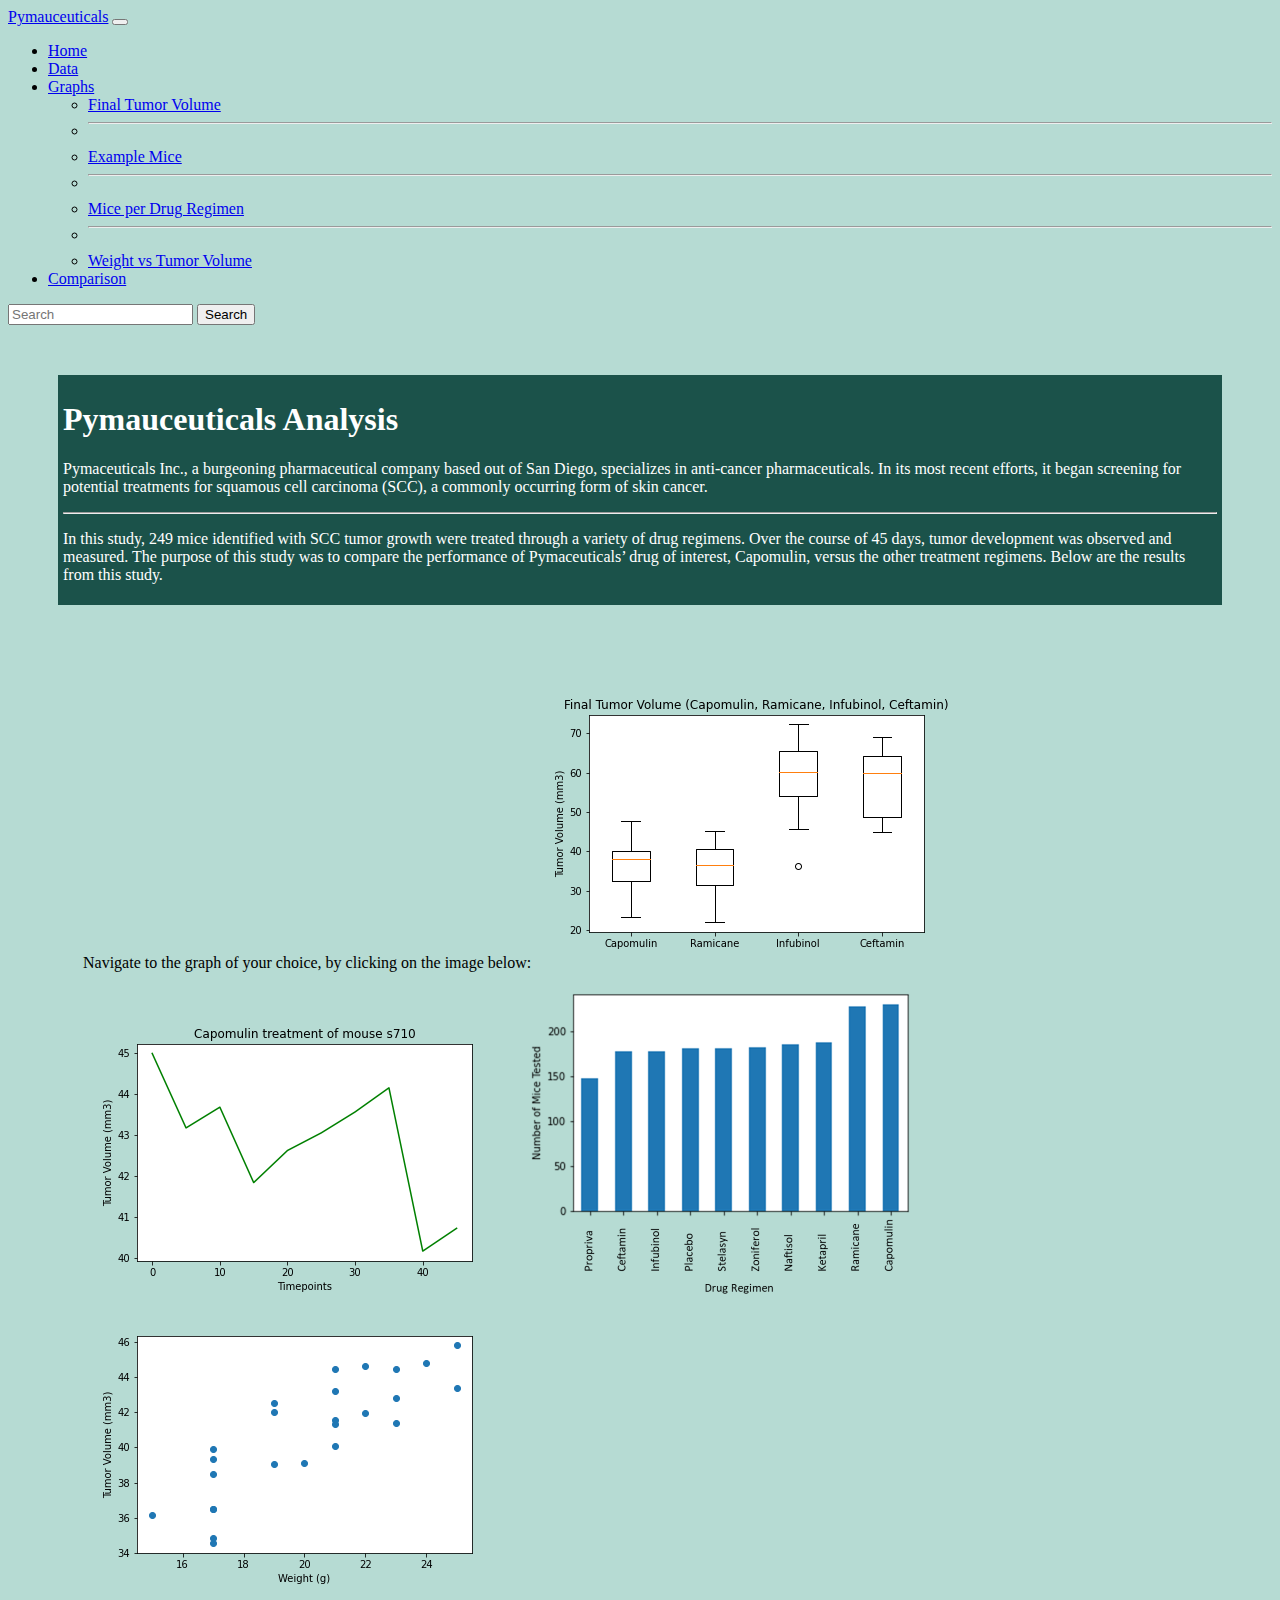
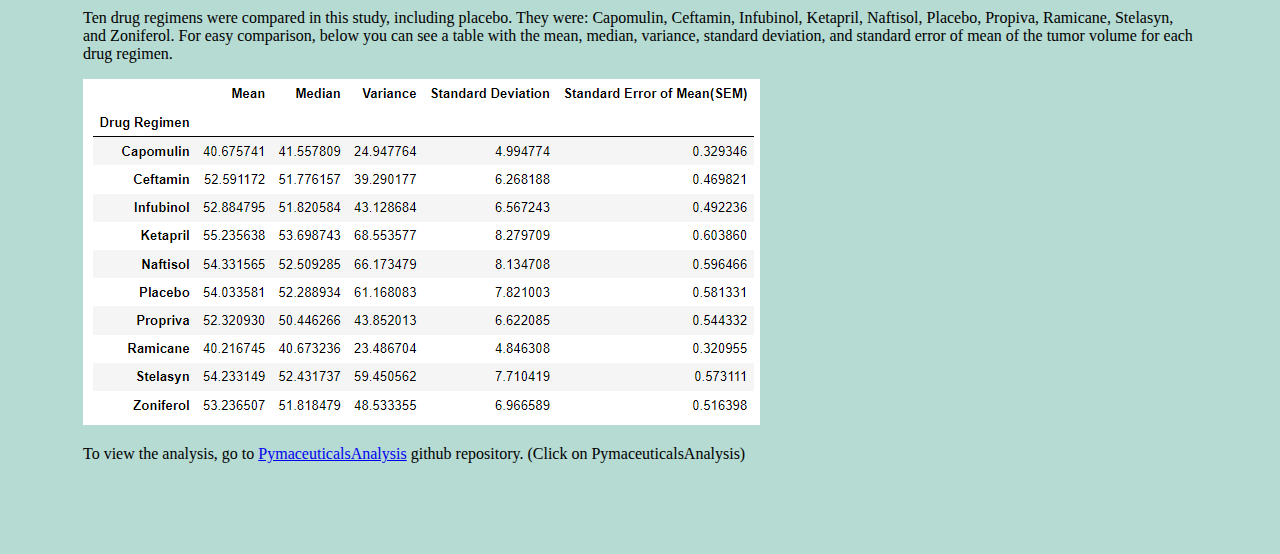
<file: index.html>
<!doctype html>
<html lang="en">
  <head>
    <!-- Required meta tags -->
    <meta charset="utf-8">
    <meta name="viewport" content="width=device-width, initial-scale=1">

    <!-- Bootstrap CSS -->
    <link href="https://cdn.jsdelivr.net/npm/bootstrap@5.1.1/dist/css/bootstrap.min.css" rel="stylesheet" integrity="sha384-F3w7mX95PdgyTmZZMECAngseQB83DfGTowi0iMjiWaeVhAn4FJkqJByhZMI3AhiU" crossorigin="anonymous">

    <link rel="stylesheet" href="style.css">

    <title>Pymauceuticals Analysis</title>
  </head>
  <body>

    <nav class="navbar navbar-expand-lg navbar-light bg-light">
      <div class="container-fluid">
        <a class="navbar-brand" href="index.html">Pymauceuticals</a>
        <button class="navbar-toggler" type="button" data-bs-toggle="collapse" data-bs-target="#navbarSupportedContent" aria-controls="navbarSupportedContent" aria-expanded="false" aria-label="Toggle navigation">
          <span class="navbar-toggler-icon"></span>
        </button>
        <div class="collapse navbar-collapse" id="navbarSupportedContent">
          <ul class="navbar-nav me-auto mb-2 mb-lg-0">
            <li class="nav-item">
              <a class="nav-link active" aria-current="page" href="https://savi09.github.io/PymaceuticalsAnalysis_Website/">Home</a>
            </li>
            <li class="nav-item">
              <a class="nav-link" href="data.html">Data</a>
            </li>
            <li class="nav-item dropdown">
              <a class="nav-link dropdown-toggle" href="#" id="navbarDropdown" role="button" data-bs-toggle="dropdown" aria-expanded="false">
                Graphs
              </a>
              <ul class="dropdown-menu" aria-labelledby="navbarDropdown">
                <li><a class="dropdown-item" href="FinalTumorVolume.html">Final Tumor Volume</a></li>
                <li><hr class="dropdown-divider"></li>
                <li><a class="dropdown-item" href="ExampleMice.html">Example Mice</a></li>
                <li><hr class="dropdown-divider"></li>
                <li><a class="dropdown-item" href="MicePerDrugRegimen.html">Mice per Drug Regimen</a></li>
                <li><hr class="dropdown-divider"></li>
                <li><a class="dropdown-item" href="WeightVsTumorVol.html">Weight vs Tumor Volume</a></li>
              </ul>
            </li>
            <li class="nav-item">
              <a class="nav-link" href="Comparison.html">Comparison</a>
            </li>
          </ul>
          <form class="d-flex">
            <input class="form-control me-2" type="search" placeholder="Search" aria-label="Search">
            <button class="btn btn-outline-success" type="submit">Search</button>
          </form>
        </div>
      </div>
    </nav>

    <div class="container">
      <div class="row">
          <div class="col">
            <h1 class="display-4">Pymauceuticals Analysis</h1>
            <p class="lead">Pymaceuticals Inc., a burgeoning pharmaceutical company based out of San Diego, specializes in anti-cancer pharmaceuticals. In its most recent efforts, it began screening for potential treatments for squamous cell carcinoma (SCC), a commonly occurring form of skin cancer.</p>
            <hr class="my-4">
            <p>In this study, 249 mice identified with SCC tumor growth were treated through a variety of drug regimens. Over the course of 45 days, tumor development was observed and measured. The purpose of this study was to compare the performance of Pymaceuticals’ drug of interest, Capomulin, versus the other treatment regimens. Below are the results from this study. </p>
          
          </div>
      </div>
    </div>

    <div class="container-3">
      <div class="row">
        <div class="col-2">
          <div class="list-group">
            <a class="list-group-item list-group-item-action disabled">Navigate to the graph of your choice, by clicking on the image below:</a>
            <a href="FinalTumorVolume.html"><img src="Visualizations/Final Tumor Volume.png" alt="Final Tumor Volume" class="list-group-item list-group-item-action"></a>
            <a href="ExampleMice.html"><img src="Visualizations/Tumor Volume over time for mouse of choice.png" alt="Example Mice" class="list-group-item list-group-item-action"></a>
            <a href="MicePerDrugRegimen.html"><img src="Visualizations/Number of Mice Tested.png" alt="Mice Per Drug Regimen" class="list-group-item list-group-item-action"></a>
            <a href="WeightVsTumorVol.html"><img src="Visualizations/Scatter Plot_Avg Tumor Volume vs. Mouse Weight.png" alt="Weight Vs Tumor Volume" class="list-group-item list-group-item-action"></a>
          </div>
        </div>
        <div class="col-10">
            <p>Ten drug regimens were compared in this study, including placebo. They were: Capomulin, Ceftamin, Infubinol, Ketapril, Naftisol, Placebo, Propiva, Ramicane, Stelasyn, and Zoniferol. For easy comparison, below you can see a table with the mean, median, variance, standard deviation, and standard error of mean of the tumor volume for each drug regimen.
            </p>
            <img src="Visualizations/Drug Regimen_Summary Table (Screenshot).png" class="img-fluid rounded mx-auto d-block" alt="Findings summary table">
            <p>To view the analysis, go to <a href="https://github.com/savi09/PymaceuticalsAnalysis">PymaceuticalsAnalysis</a> github repository. (Click on PymaceuticalsAnalysis)</p>
        </div>
      </div>
    </div>

    <!-- Option 1: Bootstrap Bundle with Popper -->
    <script src="https://cdn.jsdelivr.net/npm/bootstrap@5.1.1/dist/js/bootstrap.bundle.min.js" integrity="sha384-/bQdsTh/da6pkI1MST/rWKFNjaCP5gBSY4sEBT38Q/9RBh9AH40zEOg7Hlq2THRZ" crossorigin="anonymous"></script>


  </body>
</html>
</file>
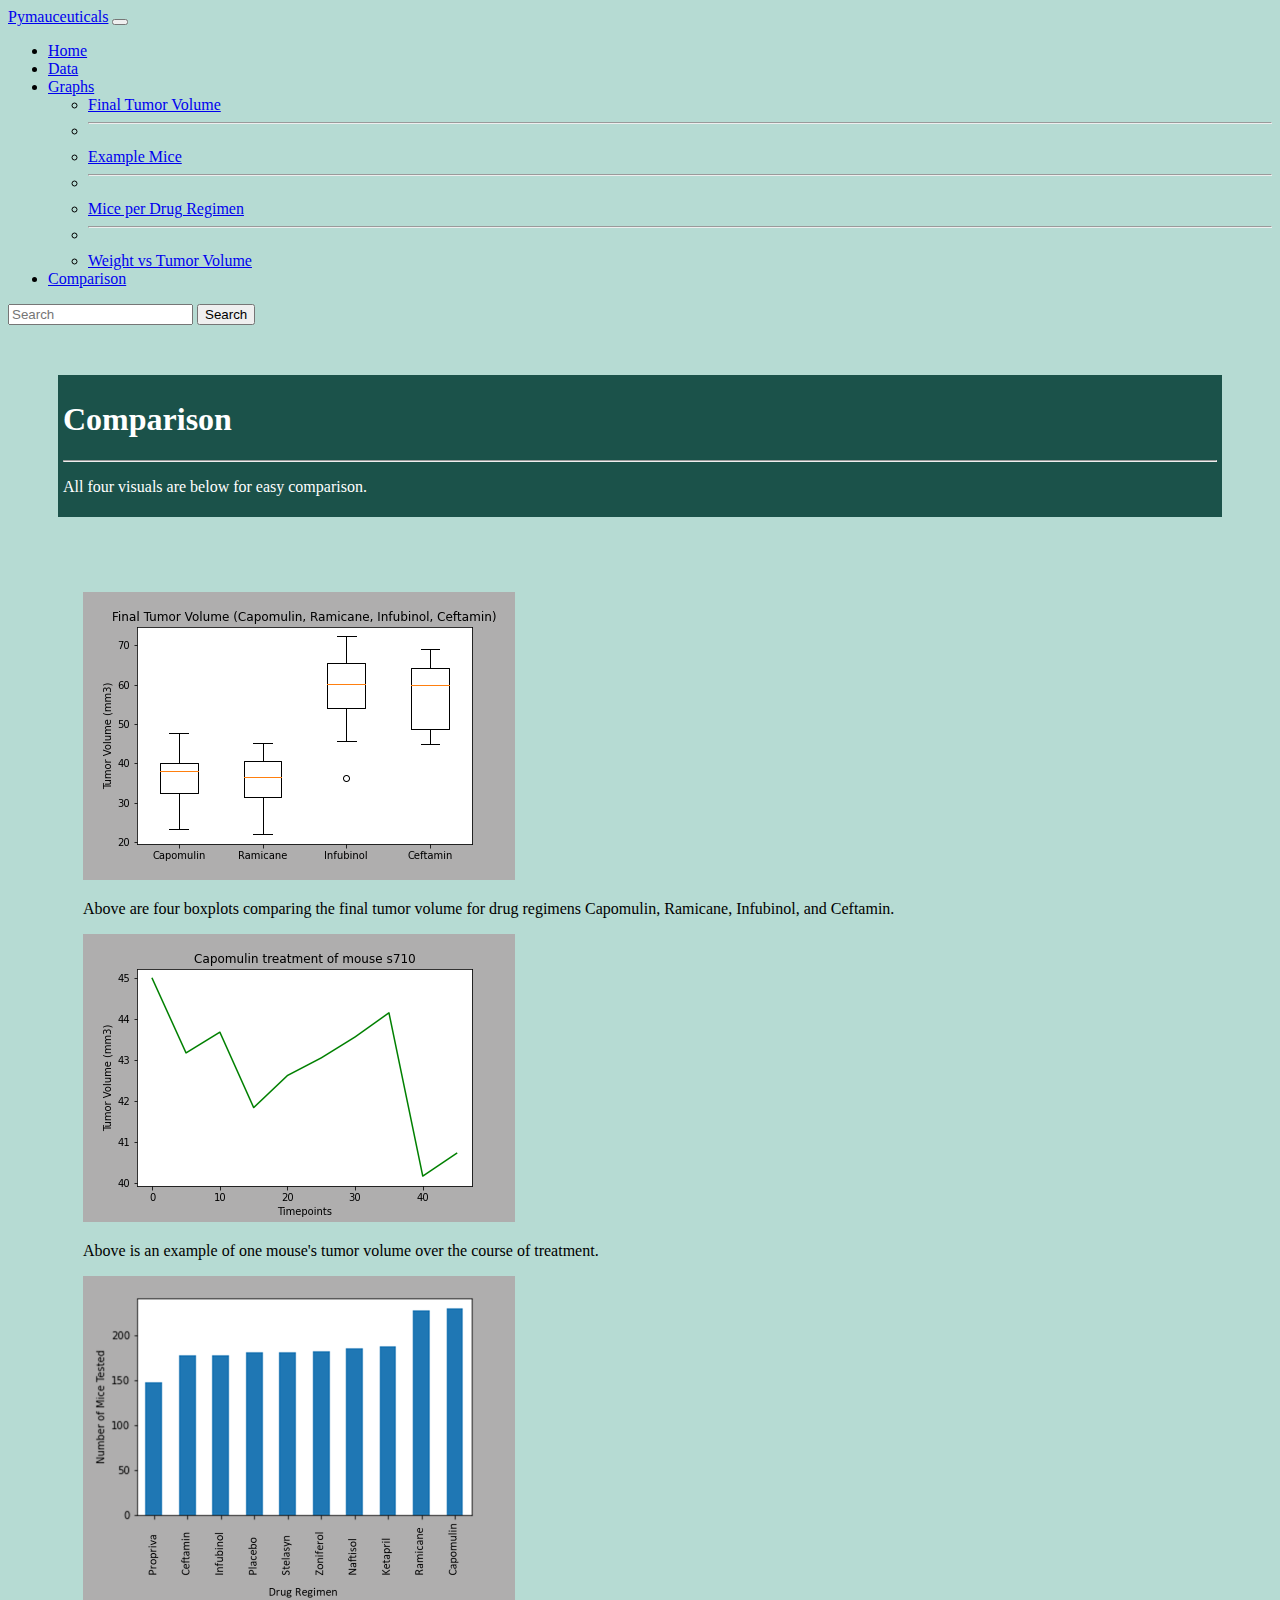
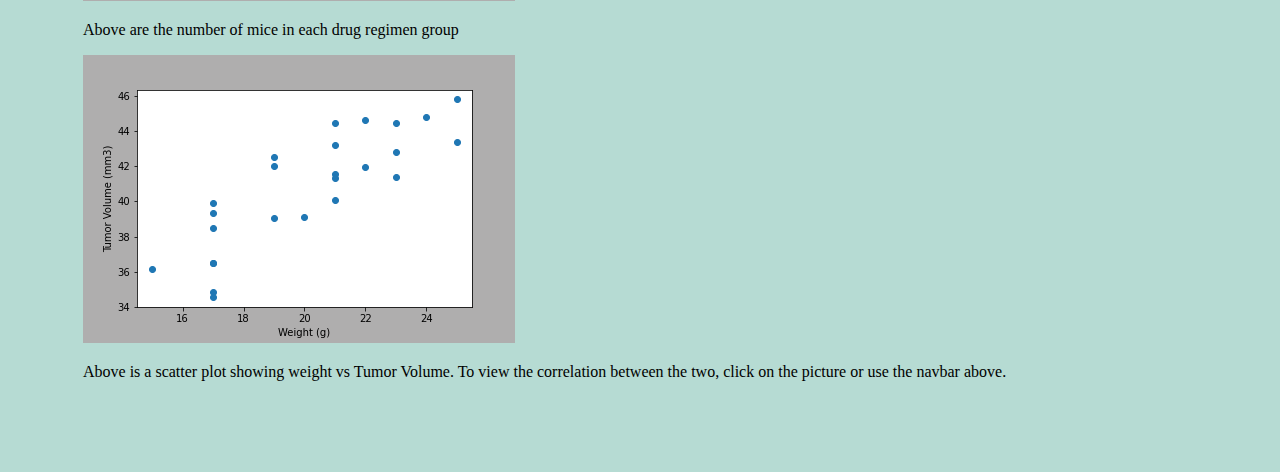
<file: Comparison.html>
<!doctype html>
<html lang="en">
  <head>
    <!-- Required meta tags -->
    <meta charset="utf-8">
    <meta name="viewport" content="width=device-width, initial-scale=1">

    <!-- Bootstrap CSS -->
    <link href="https://cdn.jsdelivr.net/npm/bootstrap@5.1.1/dist/css/bootstrap.min.css" rel="stylesheet" integrity="sha384-F3w7mX95PdgyTmZZMECAngseQB83DfGTowi0iMjiWaeVhAn4FJkqJByhZMI3AhiU" crossorigin="anonymous">

    <link rel="stylesheet" href="style.css">

    <title>Pymauceuticals Analysis</title>
  </head>
  <body>

    <nav class="navbar navbar-expand-lg navbar-light bg-light">
        <div class="container-fluid">
          <a class="navbar-brand" href="index.html">Pymauceuticals</a>
          <button class="navbar-toggler" type="button" data-bs-toggle="collapse" data-bs-target="#navbarSupportedContent" aria-controls="navbarSupportedContent" aria-expanded="false" aria-label="Toggle navigation">
            <span class="navbar-toggler-icon"></span>
          </button>
          <div class="collapse navbar-collapse" id="navbarSupportedContent">
            <ul class="navbar-nav me-auto mb-2 mb-lg-0">
              <li class="nav-item">
                <a class="nav-link active" aria-current="page" href="https://savi09.github.io/PymaceuticalsAnalysis_Website/">Home</a>
              </li>
              <li class="nav-item">
                <a class="nav-link" href="data.html">Data</a>
              </li>
              <li class="nav-item dropdown">
                <a class="nav-link dropdown-toggle" href="#" id="navbarDropdown" role="button" data-bs-toggle="dropdown" aria-expanded="false">
                  Graphs
                </a>
                <ul class="dropdown-menu" aria-labelledby="navbarDropdown">
                  <li><a class="dropdown-item" href="FinalTumorVolume.html">Final Tumor Volume</a></li>
                  <li><hr class="dropdown-divider"></li>
                  <li><a class="dropdown-item" href="ExampleMice.html">Example Mice</a></li>
                  <li><hr class="dropdown-divider"></li>
                  <li><a class="dropdown-item" href="MicePerDrugRegimen.html">Mice per Drug Regimen</a></li>
                  <li><hr class="dropdown-divider"></li>
                  <li><a class="dropdown-item" href="WeightVsTumorVol.html">Weight vs Tumor Volume</a></li>
              </ul>
            </li>
            <li class="nav-item">
              <a class="nav-link" href="Comparison.html">Comparison</a>
            </li>
            </ul>
            <form class="d-flex">
              <input class="form-control me-2" type="search" placeholder="Search" aria-label="Search">
              <button class="btn btn-outline-success" type="submit">Search</button>
            </form>
          </div>
        </div>
      </nav>

    <div class="container">
        <div class="jumbotron">
          <h1 class="display-4">Comparison</h1>
          <hr class="my-4">
          <p>All four visuals are below for easy comparison.</p>
        </div>
      </div>

      <div class="container-2">
        <div class="row">
          <div class="col">
            <a href="FinalTumorVolume.html"><img src="Visualizations/Final Tumor Volume.png" class="rounded" alt="Final Tumor Volume"></a>
            <p>Above are four boxplots comparing the final tumor volume for drug regimens Capomulin, Ramicane, Infubinol, and Ceftamin.
            </p>
          </div>
          <div class="col">
            <a href="ExampleMice.html"><img src="Visualizations/Tumor Volume over time for mouse of choice.png" class="rounded" alt="Example Mice"></a>
            <p>Above is an example of one mouse's tumor volume over the course of treatment.
            </p>
          </div>
        </div>

        <div class="row">
          <div class="col">
            <p></p>
          </div>
          <div class="col">
            <p></p>
          </div>
        </div>

        <div class="row">
          <div class="col">
            <a href="MicePerDrugRegimen.html"><img src="Visualizations/Number of Mice Tested.png" class="rounded" alt="Mice Per Drug Regimen"></a>
            <p>Above are the number of mice in each drug regimen group
            </p>
          </div>
          <div class="col"> 
            <a href="WeightVsTumorVol.html"><img src="Visualizations/Scatter Plot_Avg Tumor Volume vs. Mouse Weight.png" class="rounded" alt="Weight Vs Tumor Volume"></a>
            <p>Above is a scatter plot showing weight vs Tumor Volume. To view the correlation between the two, click on the picture or use the navbar above.
            </p>
          </div>
        </div>
      </div>

    <!-- Option 1: Bootstrap Bundle with Popper -->
    <script src="https://cdn.jsdelivr.net/npm/bootstrap@5.1.1/dist/js/bootstrap.bundle.min.js" integrity="sha384-/bQdsTh/da6pkI1MST/rWKFNjaCP5gBSY4sEBT38Q/9RBh9AH40zEOg7Hlq2THRZ" crossorigin="anonymous"></script>


  </body>
</html>
</file>
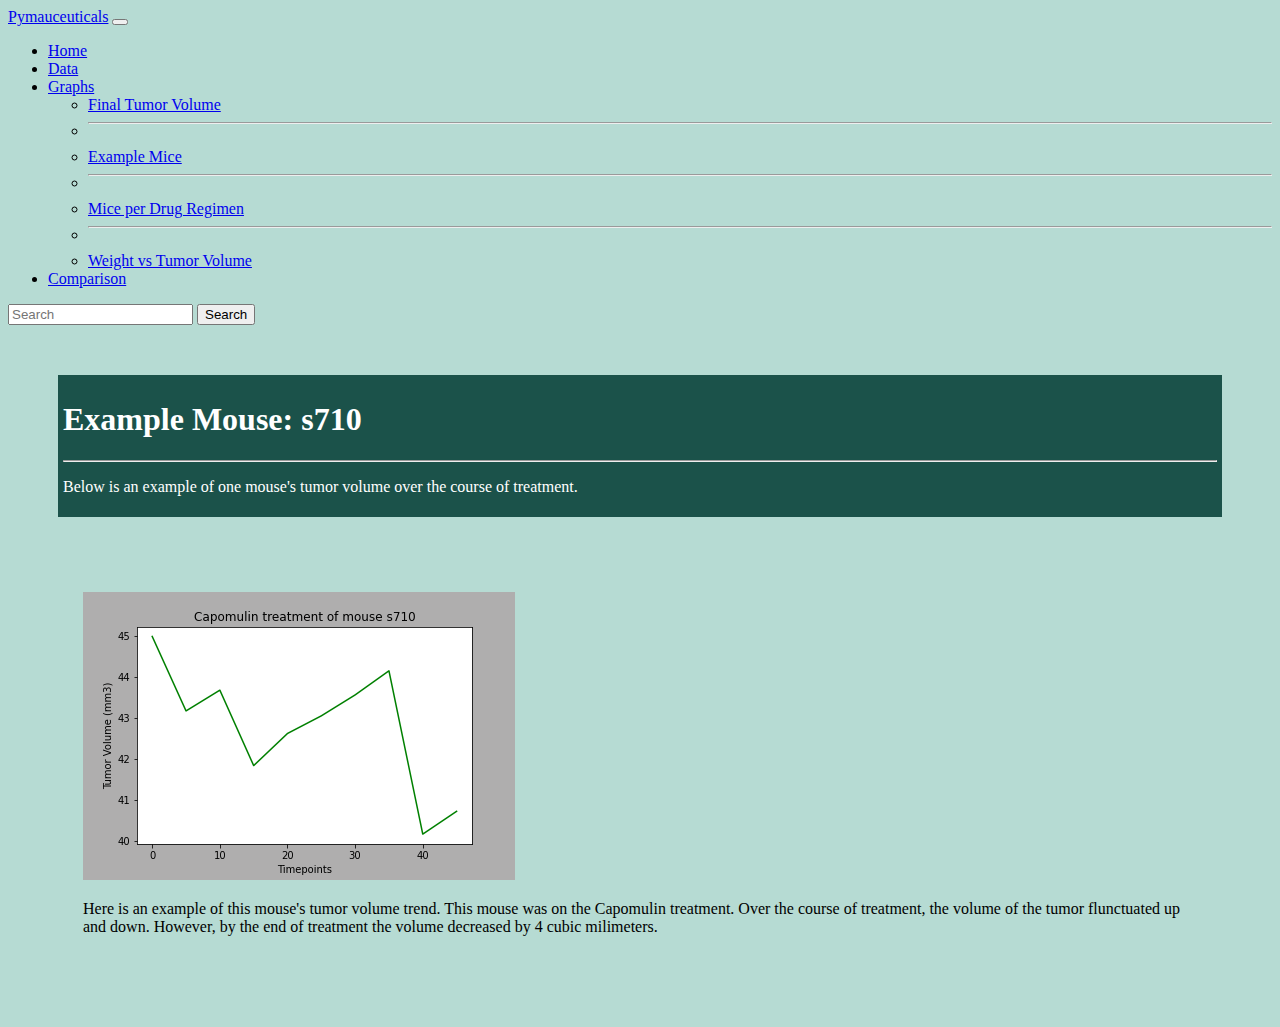
<file: ExampleMice.html>
<!doctype html>
<html lang="en">
  <head>
    <!-- Required meta tags -->
    <meta charset="utf-8">
    <meta name="viewport" content="width=device-width, initial-scale=1">

    <!-- Bootstrap CSS -->
    <link href="https://cdn.jsdelivr.net/npm/bootstrap@5.1.1/dist/css/bootstrap.min.css" rel="stylesheet" integrity="sha384-F3w7mX95PdgyTmZZMECAngseQB83DfGTowi0iMjiWaeVhAn4FJkqJByhZMI3AhiU" crossorigin="anonymous">

    <link rel="stylesheet" href="style.css">

    <title>Pymauceuticals Analysis</title>
  </head>
  <body>

    <nav class="navbar navbar-expand-lg navbar-light bg-light">
        <div class="container-fluid">
          <a class="navbar-brand" href="index.html">Pymauceuticals</a>
          <button class="navbar-toggler" type="button" data-bs-toggle="collapse" data-bs-target="#navbarSupportedContent" aria-controls="navbarSupportedContent" aria-expanded="false" aria-label="Toggle navigation">
            <span class="navbar-toggler-icon"></span>
          </button>
          <div class="collapse navbar-collapse" id="navbarSupportedContent">
            <ul class="navbar-nav me-auto mb-2 mb-lg-0">
              <li class="nav-item">
                <a class="nav-link active" aria-current="page" href="https://savi09.github.io/PymaceuticalsAnalysis_Website/">Home</a>
              </li>
              <li class="nav-item">
                <a class="nav-link" href="data.html">Data</a>
              </li>
              <li class="nav-item dropdown">
                <a class="nav-link dropdown-toggle" href="#" id="navbarDropdown" role="button" data-bs-toggle="dropdown" aria-expanded="false">
                  Graphs
                </a>
                <ul class="dropdown-menu" aria-labelledby="navbarDropdown">
                  <li><a class="dropdown-item" href="FinalTumorVolume.html">Final Tumor Volume</a></li>
                  <li><hr class="dropdown-divider"></li>
                  <li><a class="dropdown-item" href="ExampleMice.html">Example Mice</a></li>
                  <li><hr class="dropdown-divider"></li>
                  <li><a class="dropdown-item" href="MicePerDrugRegimen.html">Mice per Drug Regimen</a></li>
                  <li><hr class="dropdown-divider"></li>
                  <li><a class="dropdown-item" href="WeightVsTumorVol.html">Weight vs Tumor Volume</a></li>
              </ul>
            </li>
            <li class="nav-item">
              <a class="nav-link" href="Comparison.html">Comparison</a>
            </li>
            </ul>
            <form class="d-flex">
              <input class="form-control me-2" type="search" placeholder="Search" aria-label="Search">
              <button class="btn btn-outline-success" type="submit">Search</button>
            </form>
          </div>
        </div>
      </nav>

    <div class="container">
        <div class="jumbotron">
          <h1 class="display-4">Example Mouse: s710</h1>
          <hr class="my-4">
          <p>Below is an example of one mouse's tumor volume over the course of treatment.</p>
        </div>
      </div>

      <div class="container-2">
        <div class="row">
            <a href="ExampleMice.html"><img src="Visualizations/Tumor Volume over time for mouse of choice.png" class="img-fluid rounded" alt="Example Mice"></a>
            <p>Here is an example of this mouse's tumor volume trend. This mouse was on the Capomulin treatment. Over the course of treatment, the volume of the tumor flunctuated up and down. However, by the end of treatment the volume decreased by 4 cubic milimeters.
            </p>
        </div>
      </div>

    <!-- Option 1: Bootstrap Bundle with Popper -->
    <script src="https://cdn.jsdelivr.net/npm/bootstrap@5.1.1/dist/js/bootstrap.bundle.min.js" integrity="sha384-/bQdsTh/da6pkI1MST/rWKFNjaCP5gBSY4sEBT38Q/9RBh9AH40zEOg7Hlq2THRZ" crossorigin="anonymous"></script>


  </body>
</html>
</file>
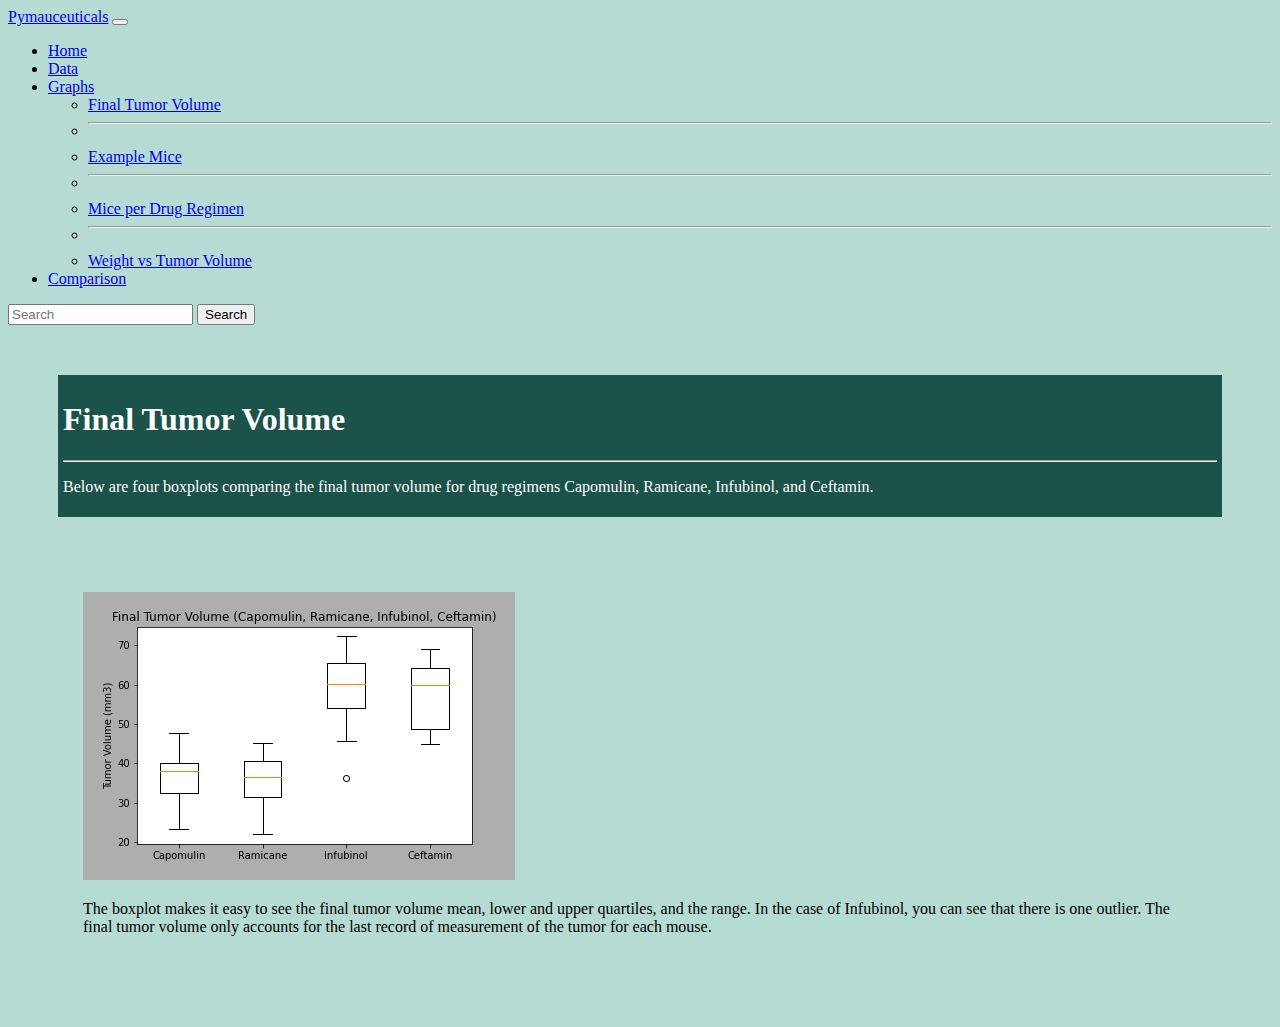
<file: FinalTumorVolume.html>
<!doctype html>
<html lang="en">
  <head>
    <!-- Required meta tags -->
    <meta charset="utf-8">
    <meta name="viewport" content="width=device-width, initial-scale=1">

    <!-- Bootstrap CSS -->
    <link href="https://cdn.jsdelivr.net/npm/bootstrap@5.1.1/dist/css/bootstrap.min.css" rel="stylesheet" integrity="sha384-F3w7mX95PdgyTmZZMECAngseQB83DfGTowi0iMjiWaeVhAn4FJkqJByhZMI3AhiU" crossorigin="anonymous">

    <link rel="stylesheet" href="style.css">

    <title>Pymauceuticals Analysis</title>
  </head>
  <body>

    <nav class="navbar navbar-expand-lg navbar-light bg-light">
        <div class="container-fluid">
          <a class="navbar-brand" href="index.html">Pymauceuticals</a>
          <button class="navbar-toggler" type="button" data-bs-toggle="collapse" data-bs-target="#navbarSupportedContent" aria-controls="navbarSupportedContent" aria-expanded="false" aria-label="Toggle navigation">
            <span class="navbar-toggler-icon"></span>
          </button>
          <div class="collapse navbar-collapse" id="navbarSupportedContent">
            <ul class="navbar-nav me-auto mb-2 mb-lg-0">
              <li class="nav-item">
                <a class="nav-link active" aria-current="page" href="https://savi09.github.io/PymaceuticalsAnalysis_Website/">Home</a>
              </li>
              <li class="nav-item">
                <a class="nav-link" href="data.html">Data</a>
              </li>
              <li class="nav-item dropdown">
                <a class="nav-link dropdown-toggle" href="#" id="navbarDropdown" role="button" data-bs-toggle="dropdown" aria-expanded="false">
                  Graphs
                </a>
                <ul class="dropdown-menu" aria-labelledby="navbarDropdown">
                  <li><a class="dropdown-item" href="FinalTumorVolume.html">Final Tumor Volume</a></li>
                  <li><hr class="dropdown-divider"></li>
                  <li><a class="dropdown-item" href="ExampleMice.html">Example Mice</a></li>
                  <li><hr class="dropdown-divider"></li>
                  <li><a class="dropdown-item" href="MicePerDrugRegimen.html">Mice per Drug Regimen</a></li>
                  <li><hr class="dropdown-divider"></li>
                  <li><a class="dropdown-item" href="WeightVsTumorVol.html">Weight vs Tumor Volume</a></li>
              </ul>
            </li>
            <li class="nav-item">
              <a class="nav-link" href="Comparison.html">Comparison</a>
            </li>
            </ul>
            <form class="d-flex">
              <input class="form-control me-2" type="search" placeholder="Search" aria-label="Search">
              <button class="btn btn-outline-success" type="submit">Search</button>
            </form>
          </div>
        </div>
      </nav>

    <div class="container">
        <div class="jumbotron">
          <h1 class="display-4">Final Tumor Volume</h1>
          <hr class="my-4">
          <p>Below are four boxplots comparing the final tumor volume for drug regimens Capomulin, Ramicane, Infubinol, and Ceftamin.</p>
        </div>
      </div>

      <div class="container-2">
        <div class="row">
            <a href="FinalTumorVolume.html"><img src="Visualizations/Final Tumor Volume.png" class="img-fluid rounded" alt="Final Tumor Volume"></a>
            <p>The boxplot makes it easy to see the final tumor volume mean, lower and upper quartiles, and the range. In the case of Infubinol, you can see that there is one outlier. The final tumor volume only accounts for the last record of measurement of the tumor for each mouse.
            </p>
        </div>
      </div>

    <!-- Option 1: Bootstrap Bundle with Popper -->
    <script src="https://cdn.jsdelivr.net/npm/bootstrap@5.1.1/dist/js/bootstrap.bundle.min.js" integrity="sha384-/bQdsTh/da6pkI1MST/rWKFNjaCP5gBSY4sEBT38Q/9RBh9AH40zEOg7Hlq2THRZ" crossorigin="anonymous"></script>


  </body>
</html>
</file>
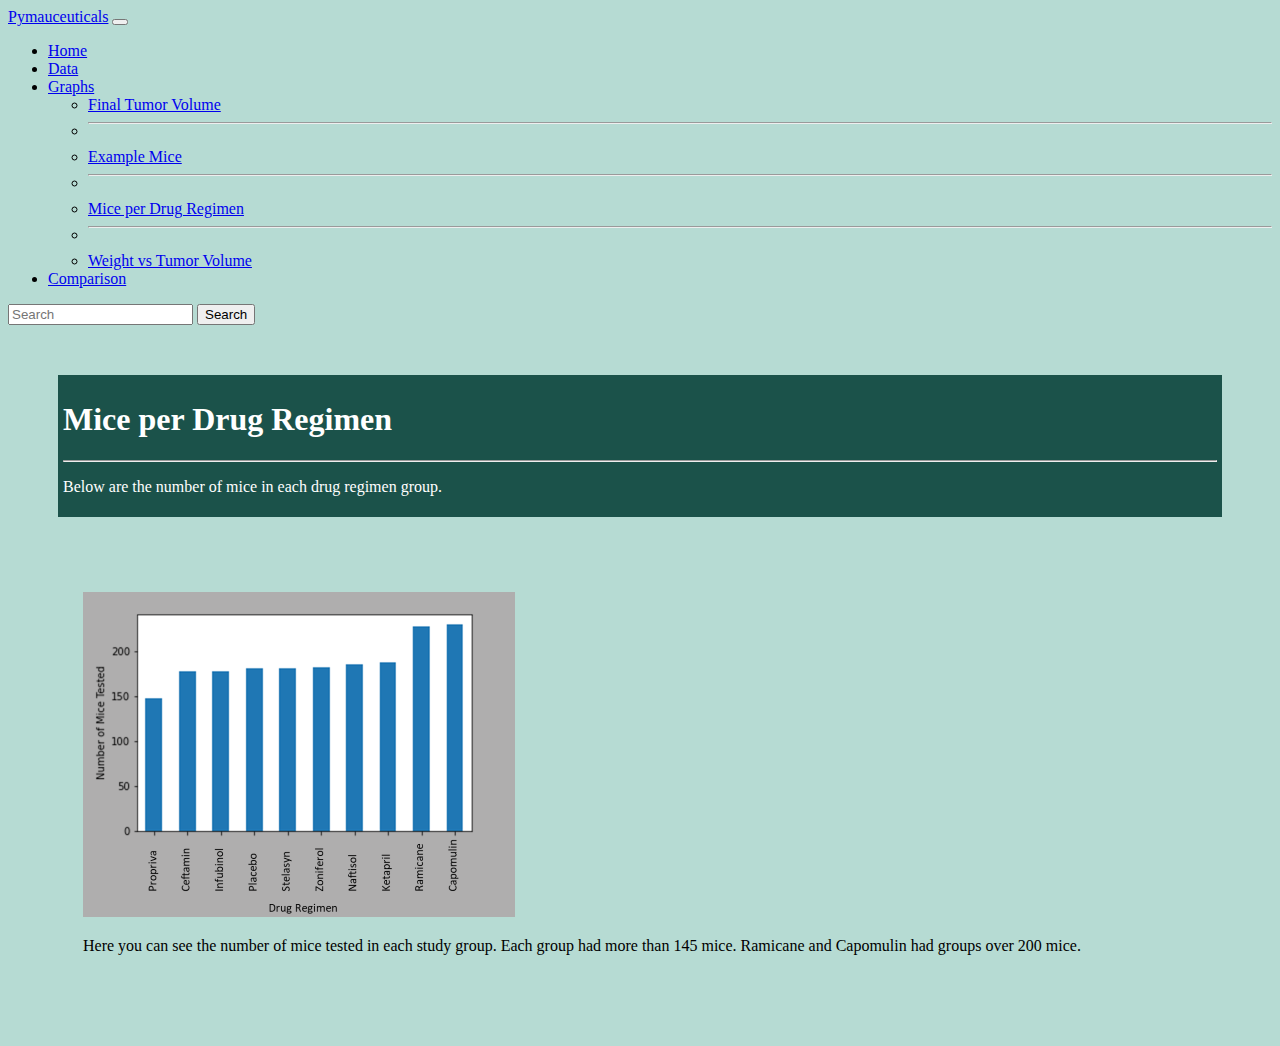
<file: MicePerDrugRegimen.html>
<!doctype html>
<html lang="en">
  <head>
    <!-- Required meta tags -->
    <meta charset="utf-8">
    <meta name="viewport" content="width=device-width, initial-scale=1">

    <!-- Bootstrap CSS -->
    <link href="https://cdn.jsdelivr.net/npm/bootstrap@5.1.1/dist/css/bootstrap.min.css" rel="stylesheet" integrity="sha384-F3w7mX95PdgyTmZZMECAngseQB83DfGTowi0iMjiWaeVhAn4FJkqJByhZMI3AhiU" crossorigin="anonymous">

    <link rel="stylesheet" href="style.css">

    <title>Pymauceuticals Analysis</title>
  </head>
  <body>

    <nav class="navbar navbar-expand-lg navbar-light bg-light">
        <div class="container-fluid">
          <a class="navbar-brand" href="index.html">Pymauceuticals</a>
          <button class="navbar-toggler" type="button" data-bs-toggle="collapse" data-bs-target="#navbarSupportedContent" aria-controls="navbarSupportedContent" aria-expanded="false" aria-label="Toggle navigation">
            <span class="navbar-toggler-icon"></span>
          </button>
          <div class="collapse navbar-collapse" id="navbarSupportedContent">
            <ul class="navbar-nav me-auto mb-2 mb-lg-0">
              <li class="nav-item">
                <a class="nav-link active" aria-current="page" href="https://savi09.github.io/PymaceuticalsAnalysis_Website/">Home</a>
              </li>
              <li class="nav-item">
                <a class="nav-link" href="data.html">Data</a>
              </li>
              <li class="nav-item dropdown">
                <a class="nav-link dropdown-toggle" href="#" id="navbarDropdown" role="button" data-bs-toggle="dropdown" aria-expanded="false">
                  Graphs
                </a>
                <ul class="dropdown-menu" aria-labelledby="navbarDropdown">
                  <li><a class="dropdown-item" href="FinalTumorVolume.html">Final Tumor Volume</a></li>
                  <li><hr class="dropdown-divider"></li>
                  <li><a class="dropdown-item" href="ExampleMice.html">Example Mice</a></li>
                  <li><hr class="dropdown-divider"></li>
                  <li><a class="dropdown-item" href="MicePerDrugRegimen.html">Mice per Drug Regimen</a></li>
                  <li><hr class="dropdown-divider"></li>
                  <li><a class="dropdown-item" href="WeightVsTumorVol.html">Weight vs Tumor Volume</a></li>
              </ul>
            </li>
            <li class="nav-item">
              <a class="nav-link" href="Comparison.html">Comparison</a>
            </li>
            </ul>
            <form class="d-flex">
              <input class="form-control me-2" type="search" placeholder="Search" aria-label="Search">
              <button class="btn btn-outline-success" type="submit">Search</button>
            </form>
          </div>
        </div>
      </nav>

    <div class="container">
        <div class="jumbotron">
          <h1 class="display-4">Mice per Drug Regimen</h1>
          <hr class="my-4">
          <p>Below are the number of mice in each drug regimen group.</p>
        </div>
      </div>

      <div class="container-2">
        <div class="row">
            <a href="MicePerDrugRegimen.html"><img src="Visualizations/Number of Mice Tested.png" class="img-fluid rounded" alt="Mice Per Drug Regimen"></a>
            <p>Here you can see the number of mice tested in each study group. Each group had more than 145 mice. Ramicane and Capomulin had groups over 200 mice.
            </p>
        </div>
      </div>

    <!-- Option 1: Bootstrap Bundle with Popper -->
    <script src="https://cdn.jsdelivr.net/npm/bootstrap@5.1.1/dist/js/bootstrap.bundle.min.js" integrity="sha384-/bQdsTh/da6pkI1MST/rWKFNjaCP5gBSY4sEBT38Q/9RBh9AH40zEOg7Hlq2THRZ" crossorigin="anonymous"></script>


  </body>
</html>
</file>
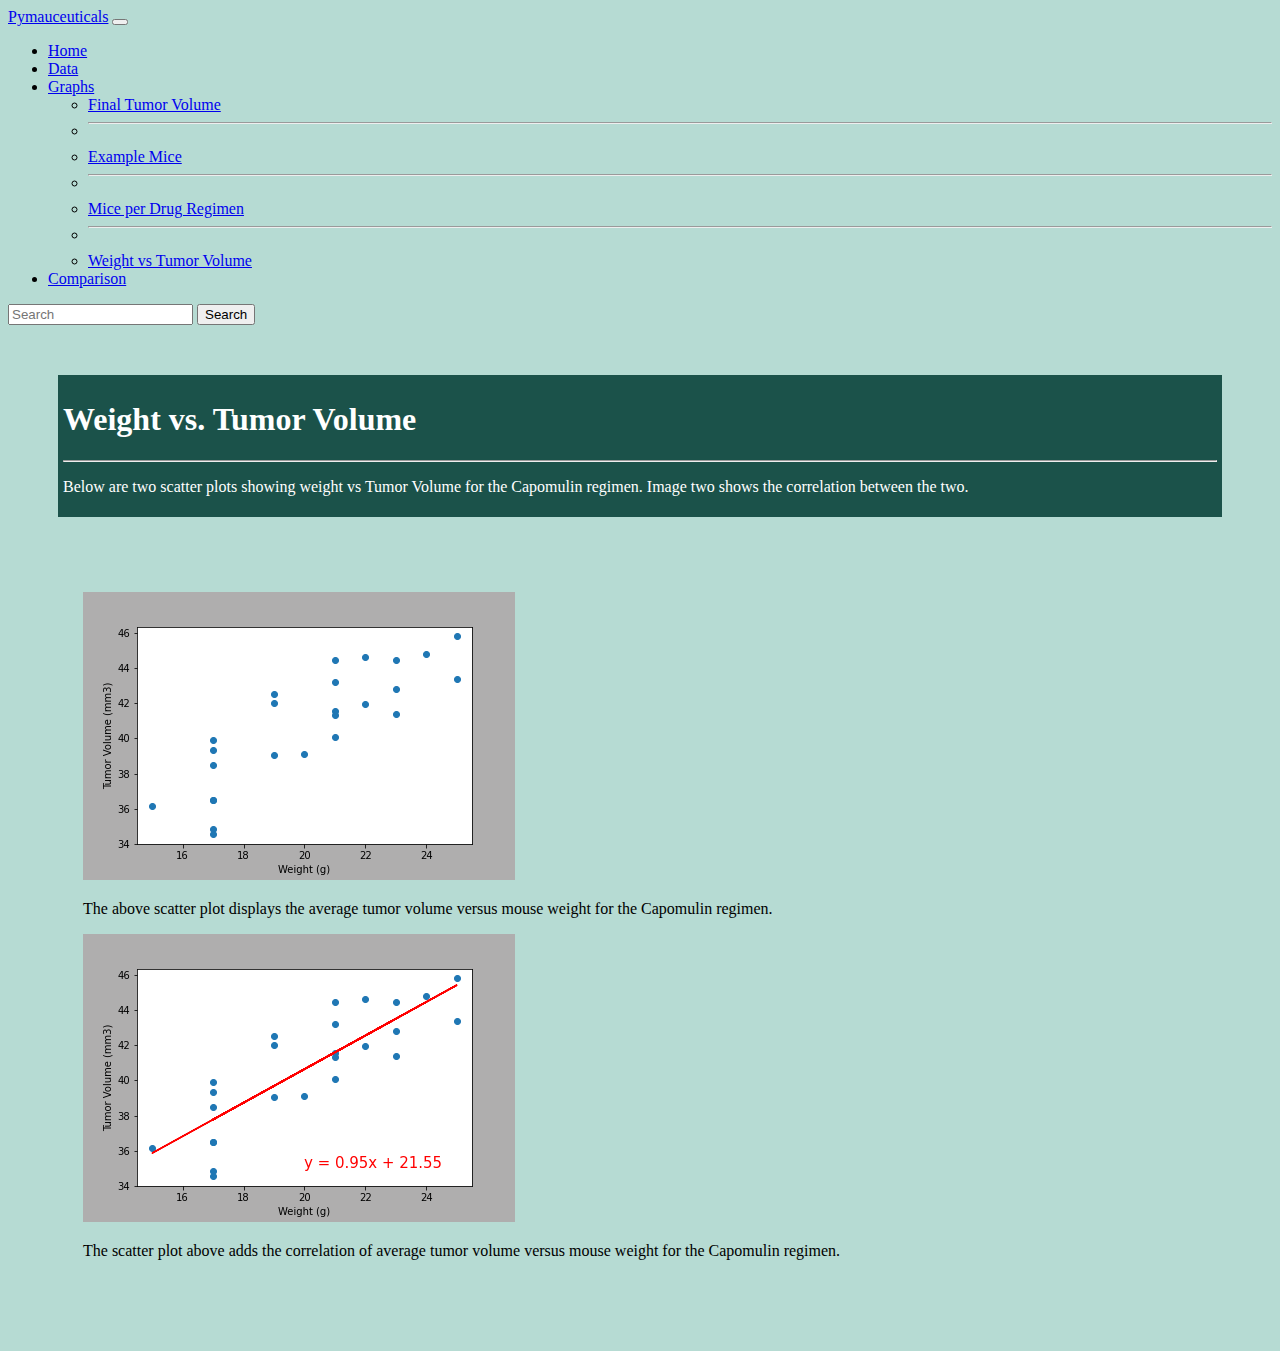
<file: WeightVsTumorVol.html>
<!doctype html>
<html lang="en">
  <head>
    <!-- Required meta tags -->
    <meta charset="utf-8">
    <meta name="viewport" content="width=device-width, initial-scale=1">

    <!-- Bootstrap CSS -->
    <link href="https://cdn.jsdelivr.net/npm/bootstrap@5.1.1/dist/css/bootstrap.min.css" rel="stylesheet" integrity="sha384-F3w7mX95PdgyTmZZMECAngseQB83DfGTowi0iMjiWaeVhAn4FJkqJByhZMI3AhiU" crossorigin="anonymous">

    <link rel="stylesheet" href="style.css">

    <title>Pymauceuticals Analysis</title>
  </head>
  <body>

    <nav class="navbar navbar-expand-lg navbar-light bg-light">
        <div class="container-fluid">
          <a class="navbar-brand" href="index.html">Pymauceuticals</a>
          <button class="navbar-toggler" type="button" data-bs-toggle="collapse" data-bs-target="#navbarSupportedContent" aria-controls="navbarSupportedContent" aria-expanded="false" aria-label="Toggle navigation">
            <span class="navbar-toggler-icon"></span>
          </button>
          <div class="collapse navbar-collapse" id="navbarSupportedContent">
            <ul class="navbar-nav me-auto mb-2 mb-lg-0">
              <li class="nav-item">
                <a class="nav-link active" aria-current="page" href="https://savi09.github.io/PymaceuticalsAnalysis_Website/">Home</a>
              </li>
              <li class="nav-item">
                <a class="nav-link" href="data.html">Data</a>
              </li>
              <li class="nav-item dropdown">
                <a class="nav-link dropdown-toggle" href="#" id="navbarDropdown" role="button" data-bs-toggle="dropdown" aria-expanded="false">
                  Graphs
                </a>
                <ul class="dropdown-menu" aria-labelledby="navbarDropdown">
                  <li><a class="dropdown-item" href="FinalTumorVolume.html">Final Tumor Volume</a></li>
                  <li><hr class="dropdown-divider"></li>
                  <li><a class="dropdown-item" href="ExampleMice.html">Example Mice</a></li>
                  <li><hr class="dropdown-divider"></li>
                  <li><a class="dropdown-item" href="MicePerDrugRegimen.html">Mice per Drug Regimen</a></li>
                  <li><hr class="dropdown-divider"></li>
                  <li><a class="dropdown-item" href="WeightVsTumorVol.html">Weight vs Tumor Volume</a></li>
              </ul>
            </li>
            <li class="nav-item">
              <a class="nav-link" href="Comparison.html">Comparison</a>
            </li>
            </ul>
            <form class="d-flex">
              <input class="form-control me-2" type="search" placeholder="Search" aria-label="Search">
              <button class="btn btn-outline-success" type="submit">Search</button>
            </form>
          </div>
        </div>
      </nav>

    <div class="container">
        <div class="jumbotron">
          <h1 class="display-4">Weight vs. Tumor Volume</h1>
          <hr class="my-4">
          <p>Below are two scatter plots showing weight vs Tumor Volume for the Capomulin regimen. Image two shows the correlation between the two.</p>
        </div>
      </div>

      <div class="container-2">
        <div class="row">
          <div class="col">
            <a href="MicePerDrugRegimen.html"><img src="Visualizations/Scatter Plot_Avg Tumor Volume vs. Mouse Weight.png" class="rounded" alt="Weight Vs Tumor Volume"></a>
            <p>The above scatter plot displays the average tumor volume versus mouse weight for the Capomulin regimen.
            </p>
          </div>
          <div class="col"> 
            <a href="WeightVsTumorVol.html"><img src="Visualizations/Correlation Linear Reg.png" class="rounded" alt=" Correlation of Weight Vs Tumor Volume"></a>
            <p>The scatter plot above adds the correlation of average tumor volume versus mouse weight for the Capomulin regimen.
            </p>
          </div>
        </div>
      </div>

    <!-- Option 1: Bootstrap Bundle with Popper -->
    <script src="https://cdn.jsdelivr.net/npm/bootstrap@5.1.1/dist/js/bootstrap.bundle.min.js" integrity="sha384-/bQdsTh/da6pkI1MST/rWKFNjaCP5gBSY4sEBT38Q/9RBh9AH40zEOg7Hlq2THRZ" crossorigin="anonymous"></script>


  </body>
</html>
</file>
<file: style.css>
.container {
    min-height: 50px;
    padding: 5px;
    margin: 50px;
    color: rgb(255, 255, 255);
    background: rgb(27, 82, 74);
  }

  .container-2 {
    min-height: 70px;
    padding: 5px;
    margin: 70px;

  }

  .container-3 {
    min-height: 70px;
    padding: 5px;
    margin: 70px;

  }

  .rounded {
    background: rgb(175, 174, 174);
  }

  body {
    background-color: rgb(182, 219, 211);
  }
</file>
